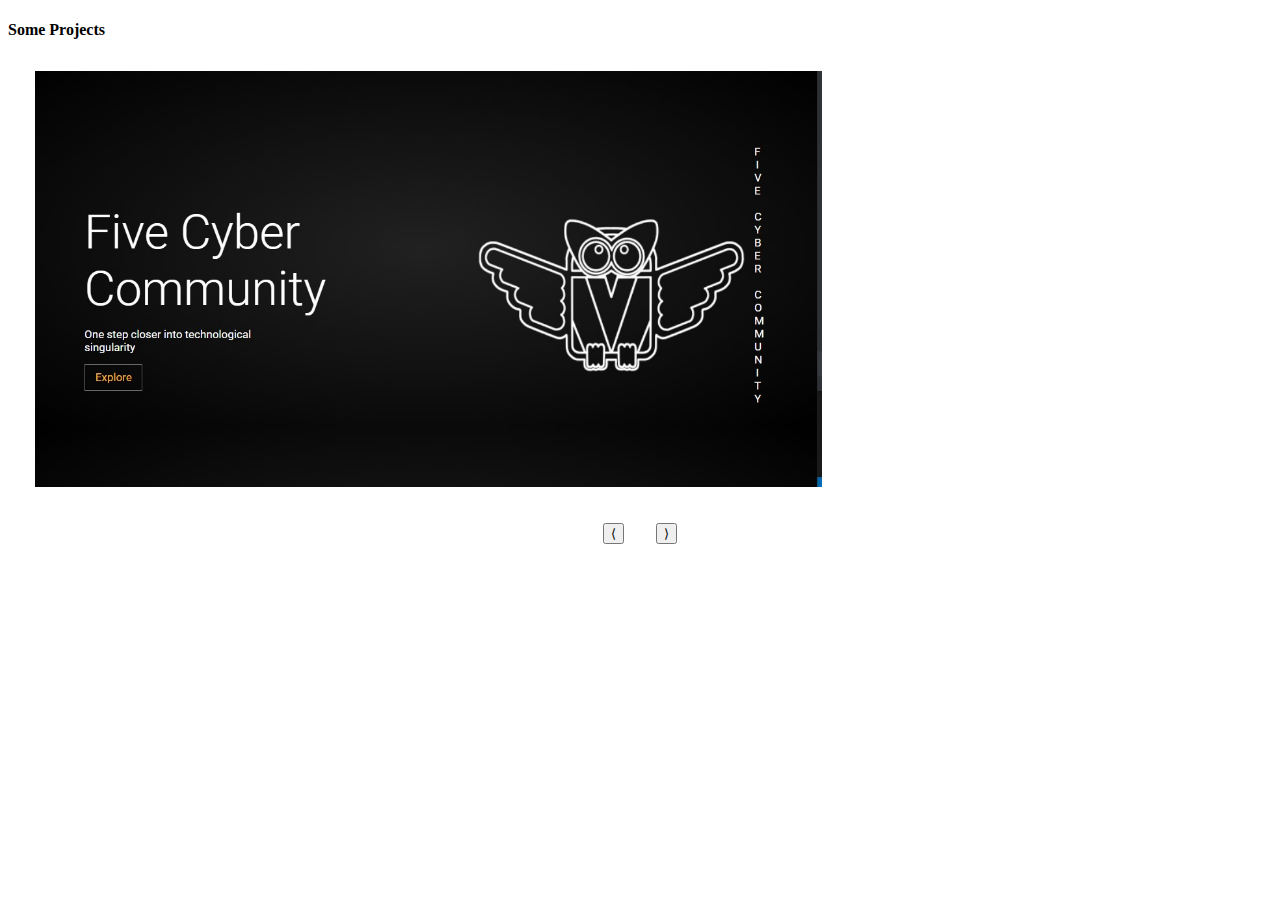
<file: myprojects.html>
<!DOCTYPE html>
<html lang="en">
  <head>

    <meta charset="utf-8">
    <meta name="viewport" content="width=device-width, initial-scale=1">

    <link href="https://cdn.jsdelivr.net/npm/bootstrap@5.1.3/dist/css/bootstrap.min.css" rel="stylesheet" integrity="sha384-1BmE4kWBq78iYhFldvKuhfTAU6auU8tT94WrHftjDbrCEXSU1oBoqyl2QvZ6jIW3" crossorigin="anonymous">
    <link  rel ="stylesheet" href="./myproject.css">
    <title>Projects</title>

  </head>
  <body class="bg-black ">
    <h4 class="text-white text-center mt-4 mb-2"> Some Projects</h4>
    <div class="image" >
        <a class=" justify-content-center " href="https://fivecybercommunity.github.io/kelompok-2/" id="img-1"> <img class="img-fluid" src="./src/Website_eskul" alt="websiteklmpk2" width="65%" height="auto"></a>
        <a class=" justify-content-center " href="https://github.com/Rzyyyyy/Stopwatch" id="img-2"> <img class="img-fluid" src="./src/project 1.jpg" alt="" width="65%" height="50%"></a>
        <a class=" justify-content-center " href="https://github.com/Rzyyyyy/ToDoList" id="img-3"> <img src="./src/project 3.jpg" alt="" width="65%" height="auto"></a>
    </div>
    <div class="btn-wrapper">
        <button class=" img-fluid btn-close-white " id="left" onclick="action (this.id)" > ⟨ </button>
        <button class=" img-fluid btn-close-white " id="right" onclick="action (this.id)" > ⟩ </button>
    </div>
    
    <script src="./main.js"></script>
    <script src="https://cdn.jsdelivr.net/npm/bootstrap@5.1.3/dist/js/bootstrap.bundle.min.js" integrity="sha384-ka7Sk0Gln4gmtz2MlQnikT1wXgYsOg+OMhuP+IlRH9sENBO0LRn5q+8nbTov4+1p" crossorigin="anonymous"></script>
  </body>
</html>
</file>
<file: myproject.css>
html{
    margin: 0;
    padding: 0;
    
}
.image {
    display: flex;
    justify-content: center;
    align-items: center;
    margin-top: 2rem;
}
.image .websiteklmpk2 {
    align-items: center;
}
.btn-wrapper {
    display: flex;
    justify-content: center;
    align-items: center;
    gap: 2rem;
    margin-top: 2rem;
}
#img-1  {
    justify-content: center;
    align-items: center;
}
#img-2, #img-3 {
    display: none;
}
</file>
